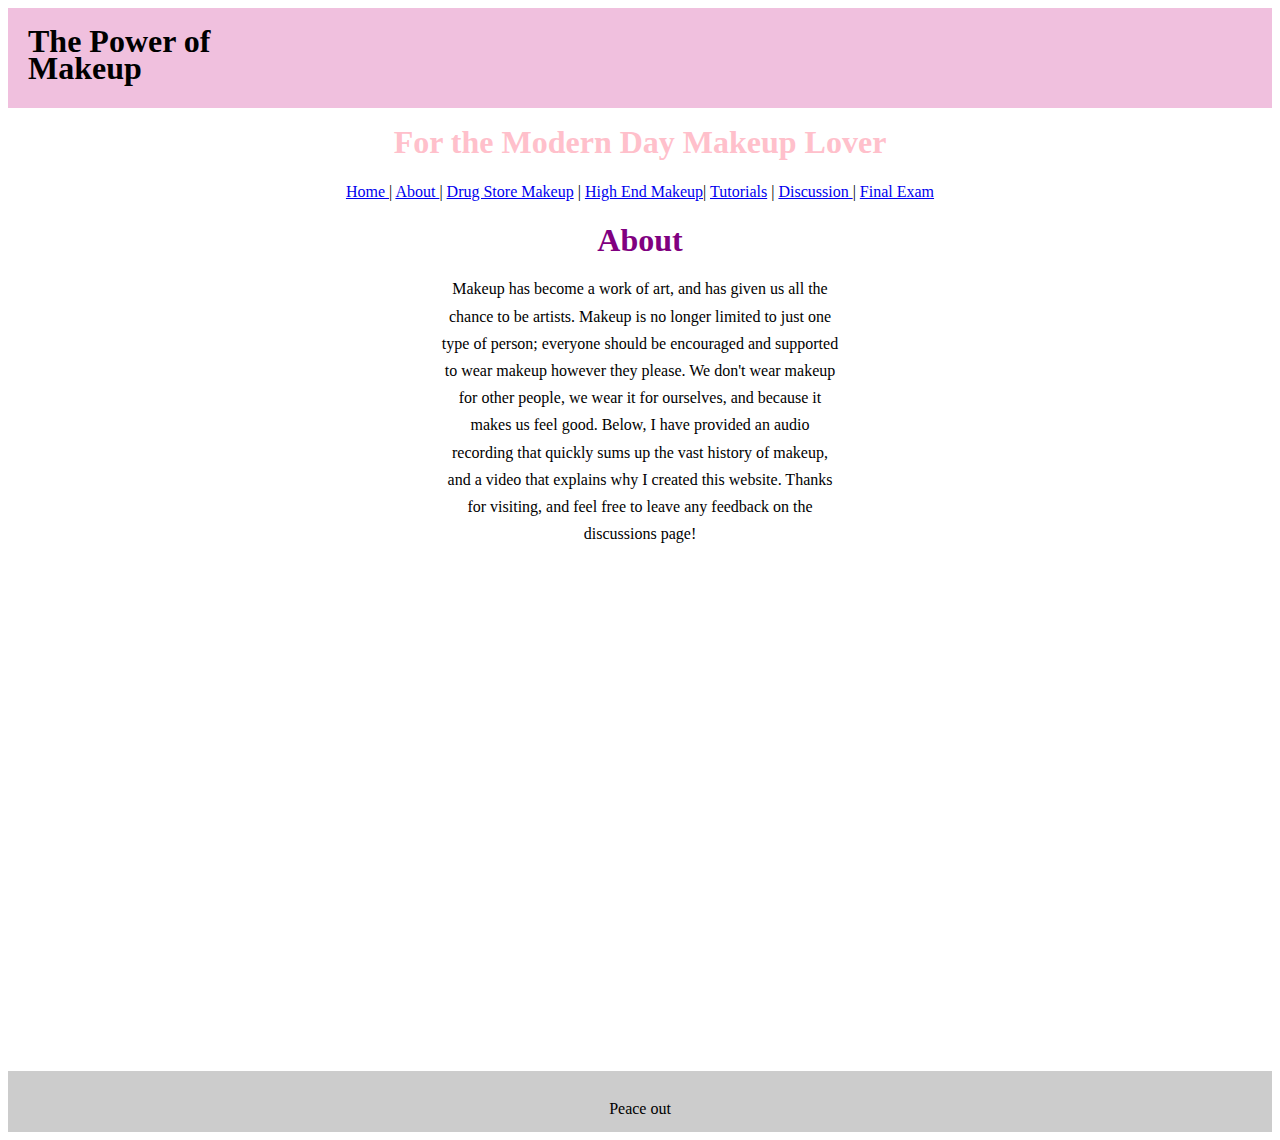
<file: project/makeup/About.html>
<!DOCTYPE html>
<!-- Template by quackit.com -->
<!-- Modified by github.com/tengrrl -->

<style>
.pink-text {
  color: pink;
}

.purple-text {
  color: purple;
}

h1 {font-family: cursive;
}
p {font-family: cursive;
}

.smaller-image {
  width: 300px;
}

p {
width: 400px;
text-align: center;
}

</style>


<html lang="en-US" xml:lang="en-US">
  <head>
    <link rel="icon" href="favicon.ico">
    <meta charset="utf-8">
    <title>2 Column Layout</title>
    <link rel="stylesheet" type="text/css" href="css/main.css">
	</head>

	<body>


		<header>
			<div class="innertube">
        <iframe src="navigation/header.html" height="86px" frameborder="0">
    			<a href="navigation/header.html">Hmm, you are using a very old browser. Click here to go directly to the site header.</a>
    		</iframe>
			</div>
		</header>

		<div id="wrapper">

			<main>
				<div id="content">
					<div class="innertube">
            <!-- *****************************
            Change the main content of the page below.                      *
            ****************************** -->
          <div style="text-align: center;"><h1 class="pink-text">For the Modern Day Makeup Lover</h1>


<center><a href="https://erinm928.github.io/project/makeup/index.html"> Home </a>  | <a href="https://erinm928.github.io/project/makeup/About.html"> About </a>  | <a href="https://erinm928.github.io/project/makeup/DrugStoreMakeup.html">Drug Store Makeup</a> | <a href="https://erinm928.github.io/project/makeup/HighEndMakeup.html"> High End Makeup</a>| <a href="https://erinm928.github.io/project/makeup/Tutorials.html"> Tutorials</a> | <a href="https://erinm928.github.io/project/makeup/Discussion.html"> Discussion </a> | <a href="https://erinm928.github.io/project/makeup/final-exam.html"> Final Exam </a>


<h1 class="purple-text">About</h1>

<p class="width"> Makeup has become a work of art, and has given us all the chance to be artists. Makeup is no longer limited to just one type of person; everyone
should be encouraged and supported to wear makeup however they please. We don't wear makeup for other people, we wear it for ourselves, and because it makes us feel good.
Below, I have provided an audio recording that quickly sums up the vast history of makeup, and a video that explains why I created this website. Thanks for visiting,
and feel free to leave any feedback on the discussions page!</p>


<iframe width="560" height="315" src="https://www.youtube.com/embed/DGoQYEb_KXA" frameborder="0" allowfullscreen></iframe>



<iframe width="100%" height="166" scrolling="no" frameborder="no" src="https://w.soundcloud.com/player/?url=https%3A//api.soundcloud.com/tracks/296686495&amp;color=ff5500&amp;auto_play=false&amp;hide_related=false&amp;show_comments=true&amp;show_user=true&amp;show_reposts=false"></iframe>

					</div>
				</div>
			</main>

		</div>

		<footer>
			<div class="innertube">
        <iframe src="navigation/footer.html" height="45px" width="100%" frameborder="0">
    			<a href="navigation/footer.html">Hmm, you are using a very old browser. Click here to go directly to the site footer.</a>
    		</iframe>
			</div>
		</footer>

	</body>
</html>
</file>
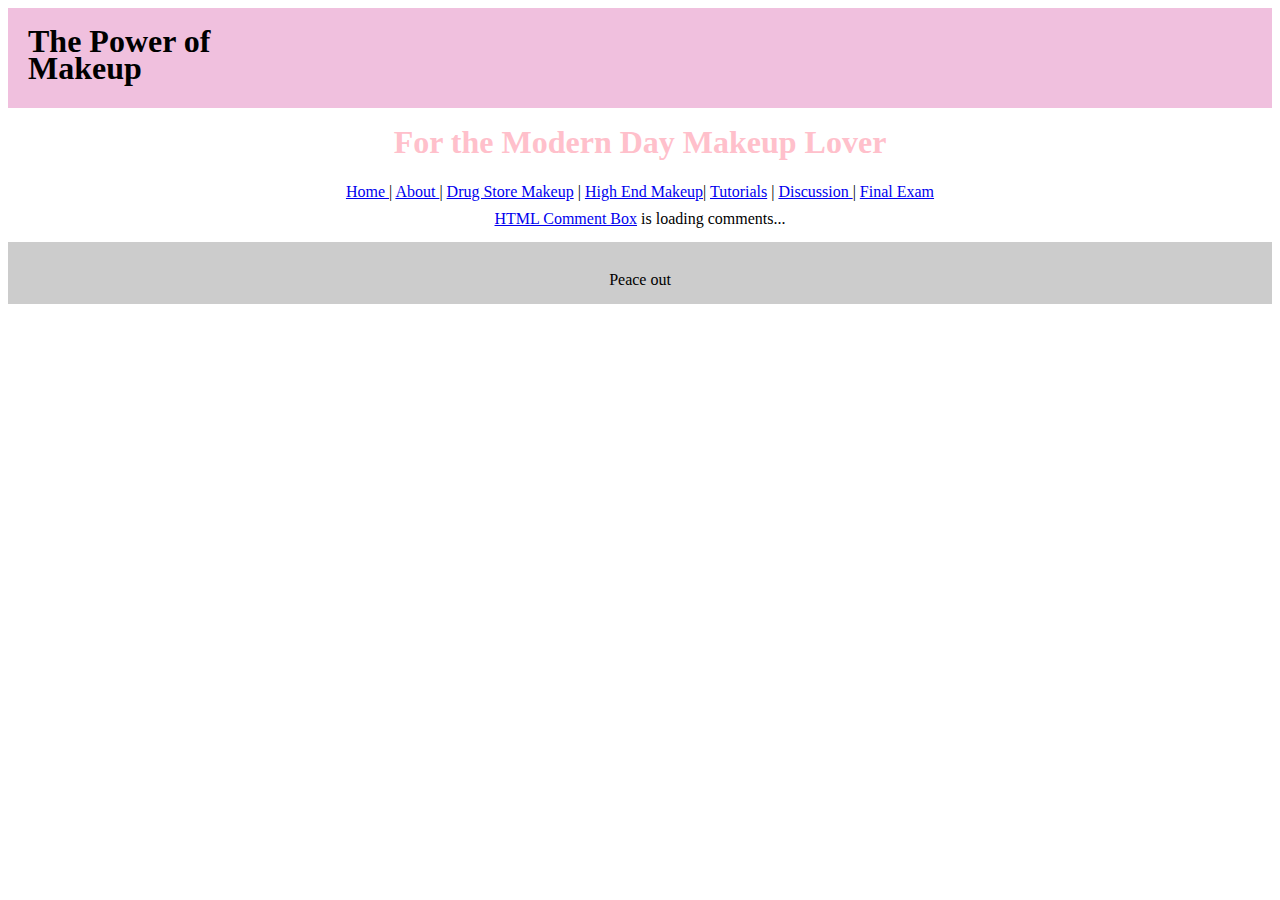
<file: project/makeup/Discussion.html>
<!DOCTYPE html>
<!-- Template by quackit.com -->
<!-- Modified by github.com/tengrrl -->

<style>
.pink-text {
  color: pink;
}

h1 {font-family: cursive;
}
p {font-family: cursive;
}

.smaller-image {
  width: 300px;
}

</style>


<html lang="en-US" xml:lang="en-US">
  <head>
    <link rel="icon" href="favicon.ico">
    <meta charset="utf-8">
    <title>2 Column Layout</title>
    <link rel="stylesheet" type="text/css" href="css/main.css">
	</head>

	<body>


		<header>
			<div class="innertube">
        <iframe src="navigation/header.html" height="86px" frameborder="0">
    			<a href="navigation/header.html">Hmm, you are using a very old browser. Click here to go directly to the site header.</a>
    		</iframe>
			</div>
		</header>

		<div id="wrapper">

			<main>
				<div id="content">
					<div class="innertube">
            <!-- *****************************
            Change the main content of the page below.                      *
            ****************************** -->
          <div style="text-align: center;"><h1 class="pink-text">For the Modern Day Makeup Lover</h1>


<center><a href="https://erinm928.github.io/project/makeup/index.html"> Home </a>  | <a href="https://erinm928.github.io/project/makeup/About.html"> About </a>  | <a href="https://erinm928.github.io/project/makeup/DrugStoreMakeup.html">Drug Store Makeup</a> | <a href="https://erinm928.github.io/project/makeup/HighEndMakeup.html"> High End Makeup</a>| <a href="https://erinm928.github.io/project/makeup/Tutorials.html"> Tutorials</a> | <a href="https://erinm928.github.io/project/makeup/Discussion.html"> Discussion </a> | <a href="https://erinm928.github.io/project/makeup/final-exam.html"> Final Exam </a>


  <!-- begin wwww.htmlcommentbox.com -->
   <div id="HCB_comment_box"><a href="http://www.htmlcommentbox.com">HTML Comment Box</a> is loading comments...</div>
   <link rel="stylesheet" type="text/css" href="//www.htmlcommentbox.com/static/skins/bootstrap/twitter-bootstrap.css?v=0" />
   <script type="text/javascript" id="hcb"> /*<!--*/ if(!window.hcb_user){hcb_user={};} (function(){var s=document.createElement("script"), l=hcb_user.PAGE || (""+window.location).replace(/'/g,"%27"), h="//www.htmlcommentbox.com";s.setAttribute("type","text/javascript");s.setAttribute("src", h+"/jread?page="+encodeURIComponent(l).replace("+","%2B")+"&mod=%241%24wq1rdBcg%24gbdYp.QdktsqvqFGrqdTB1"+"&opts=16862&num=10&ts=1481079066440");if (typeof s!="undefined") document.getElementsByTagName("head")[0].appendChild(s);})(); /*-->*/ </script>
  <!-- end www.htmlcommentbox.com -->


					</div>
				</div>
			</main>

		</div>

		<footer>
			<div class="innertube">
        <iframe src="navigation/footer.html" height="45px" width="100%" frameborder="0">
    			<a href="navigation/footer.html">Hmm, you are using a very old browser. Click here to go directly to the site footer.</a>
    		</iframe>
			</div>
		</footer>

	</body>
</html>
</file>
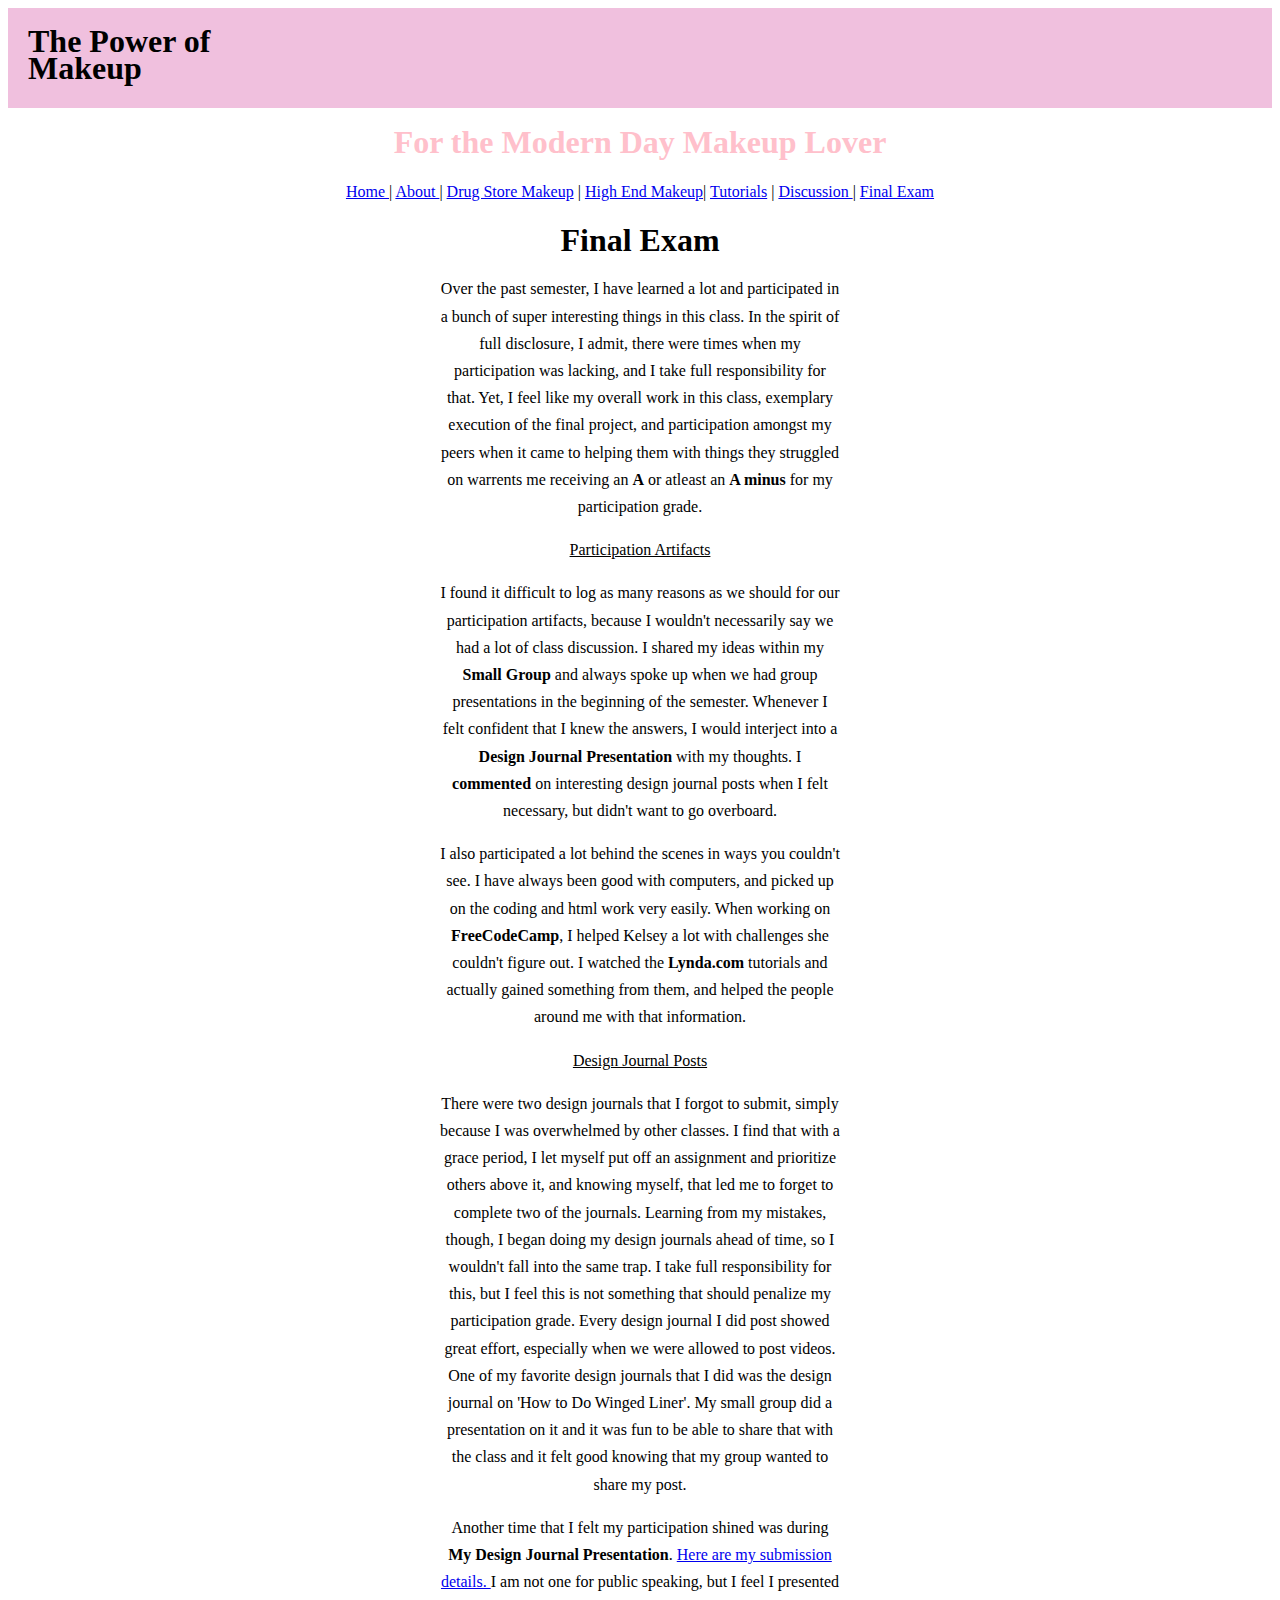
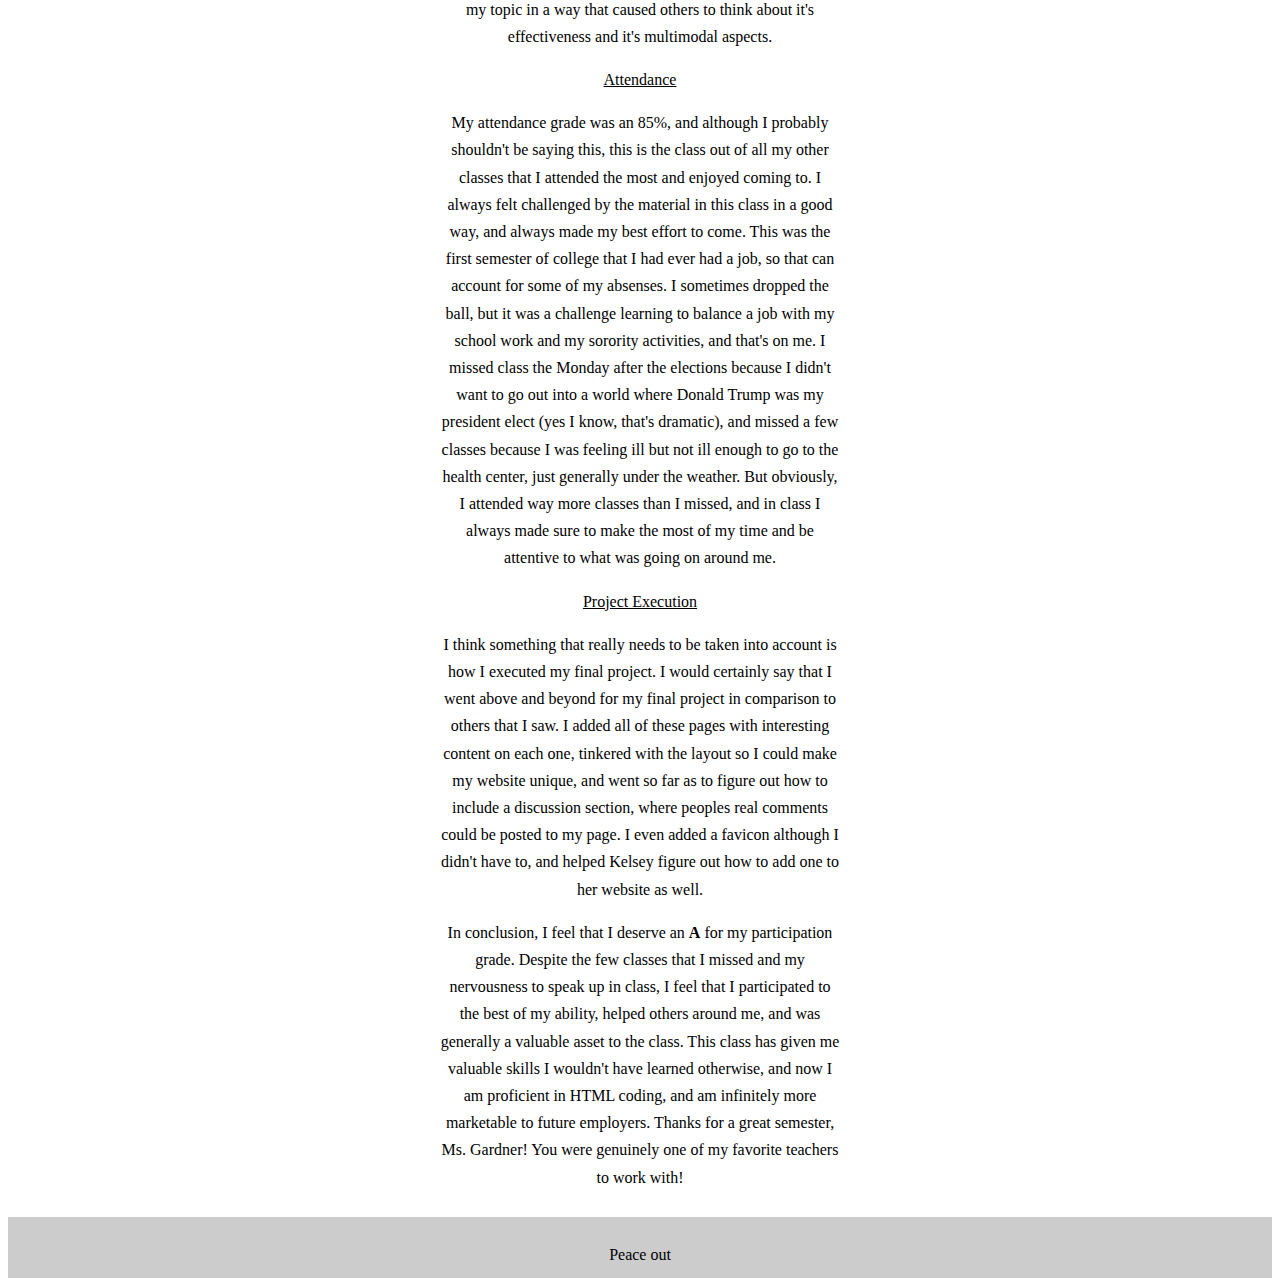
<file: project/makeup/final-exam.html>
<!DOCTYPE html>
<!-- Template by quackit.com -->
<!-- Modified by github.com/tengrrl -->

<style>
.pink-text {
  color: pink;
}

h1 {font-family: cursive;
}
p {font-family: cursive;
}

.smaller-image {
  width: 200px;
}

p {
width: 400px;
text-align: center;
}

</style>


<html lang="en-US" xml:lang="en-US">
  <head>
    <link rel="icon" href="favicon.ico">
    <meta charset="utf-8">
    <title>2 Column Layout</title>
    <link rel="stylesheet" type="text/css" href="css/main.css">
	</head>

	<body>


		<header>
			<div class="innertube">
        <iframe src="navigation/header.html" height="86px" frameborder="0">
    			<a href="navigation/header.html">Hmm, you are using a very old browser. Click here to go directly to the site header.</a>
    		</iframe>
			</div>
		</header>

		<div id="wrapper">

			<main>
				<div id="content">
					<div class="innertube">
            <!-- *****************************
            Change the main content of the page below.                      *
            ****************************** -->
          <div style="text-align: center;"><h1 class="pink-text">For the Modern Day Makeup Lover</h1>


<center><a href="https://erinm928.github.io/project/makeup/index.html"> Home </a>  | <a href="https://erinm928.github.io/project/makeup/About.html"> About </a>  | <a href="https://erinm928.github.io/project/makeup/DrugStoreMakeup.html">Drug Store Makeup</a> | <a href="https://erinm928.github.io/project/makeup/HighEndMakeup.html"> High End Makeup</a>| <a href="https://erinm928.github.io/project/makeup/Tutorials.html"> Tutorials</a> | <a href="https://erinm928.github.io/project/makeup/Discussion.html"> Discussion </a> | <a href="https://erinm928.github.io/project/makeup/final-exam.html"> Final Exam </a>

<center><h1> Final Exam</h1> </center>
<center><p>Over the past semester, I have learned a lot and participated in a bunch of super interesting things in this class. In the spirit of full disclosure, I admit, there were times when my participation was lacking, and I take full responsibility for that.
  Yet, I feel like my overall work in this class, exemplary execution of the final project, and participation amongst my peers when it came to helping them with things they struggled on warrents me receiving an <b>A</b> or atleast an <b>A minus</b> for my participation grade.</center></p>

<center><p><u>Participation Artifacts</p></u>
  <center><p>I found it difficult to log as many reasons as we should for our participation artifacts, because I wouldn't necessarily say we had a lot of class discussion. I shared my ideas within my <b>Small Group</b> and always spoke up when we had group presentations in the beginning of the semester.
    Whenever I felt confident that I knew the answers, I would interject into a <b>Design Journal Presentation</b> with my thoughts. I <b>commented</b> on interesting design journal posts when I felt necessary, but didn't want to go overboard.</center></p>
  <center><p>I also participated a lot behind the scenes in ways you couldn't see. I have always been good with computers, and picked up on the coding and html work very easily. When working on <b>FreeCodeCamp</b>, I helped Kelsey a lot with challenges she couldn't figure out. I watched the <b>Lynda.com</b> tutorials and actually gained something from them, and helped the people around me with that information.</center></p>

<center><p><u>Design Journal Posts</p></u>
  <center><p>There were two design journals that I forgot to submit, simply because I was overwhelmed by other classes. I find that with a grace period, I let myself put off an assignment and prioritize others above it, and knowing myself, that led me to forget to complete two of the journals. Learning from my mistakes, though, I began doing my design journals
    ahead of time, so I wouldn't fall into the same trap. I take full responsibility for this, but I feel this is not something that should penalize my participation grade. Every design journal I did post showed great effort, especially when we were allowed to post videos. One of my favorite design journals that I did was the design journal on 'How to Do Winged Liner'. My small group did a presentation on it and it was fun to be able to share that with the class
    and it felt good knowing that my group wanted to share my post.</p></center>

<center><p>Another time that I felt my participation shined was during <b>My Design Journal Presentation</b>. <a href="https://canvas.vt.edu/courses/31407/assignments/116927/submissions/24558"> Here are my submission details. </a> I am not one for public speaking, but I feel I presented my topic in a way that caused others to think about it's effectiveness and it's multimodal aspects.


<center><p><u>Attendance<p></u>
  <center><p>My attendance grade was an 85%, and although I probably shouldn't be saying this, this is the class out of all my other classes that I attended the most and enjoyed coming to. I always felt challenged by the material in this class in a good way, and always made my best effort to come. This was the first semester of college that I had ever had a job, so that can account for some of my absenses.
    I sometimes dropped the ball, but it was a challenge learning to balance a job with my school work and my sorority activities, and that's on me. I missed class the Monday after the elections because I didn't want to go out into a world where Donald Trump was my president elect (yes I know, that's dramatic), and missed a few classes because I was feeling ill but not ill enough to go to the health center, just
    generally under the weather. But obviously, I attended way more classes than I missed, and in class I always made sure to make the most of my time and be attentive to what was going on around me.</center></p>

<center><p><u>Project Execution</p></u>
  <center><p>I think something that really needs to be taken into account is how I executed my final project. I would certainly say that I went above and beyond for my final project in comparison to others that I saw.
    I added all of these pages with interesting content on each one, tinkered with the layout so I could make my website unique, and went so far as to figure out how to include a discussion section, where peoples real comments could be posted to my page. I even added a favicon although I didn't have to, and helped Kelsey figure out how to add one to her website as well.


<center><p>In conclusion, I feel that I deserve an <b>A</b> for my participation grade. Despite the few classes that I missed and my nervousness to speak up in class, I feel that I participated to the best of my ability, helped others around me, and was generally a valuable asset to the class. This class has given me valuable skills I wouldn't have learned otherwise, and now I am proficient in HTML coding, and am infinitely more marketable to future employers. Thanks for a great semester, Ms. Gardner! You were genuinely one of my favorite teachers to work with! </center></p>



        </div>
			</main>

		</div>

		<footer>
			<div class="innertube">
        <iframe src="navigation/footer.html" height="45px" width="100%" frameborder="0">
    			<a href="navigation/footer.html">Hmm, you are using a very old browser. Click here to go directly to the site footer.</a>
    		</iframe>
			</div>
		</footer>

	</body>
</html>
</file>
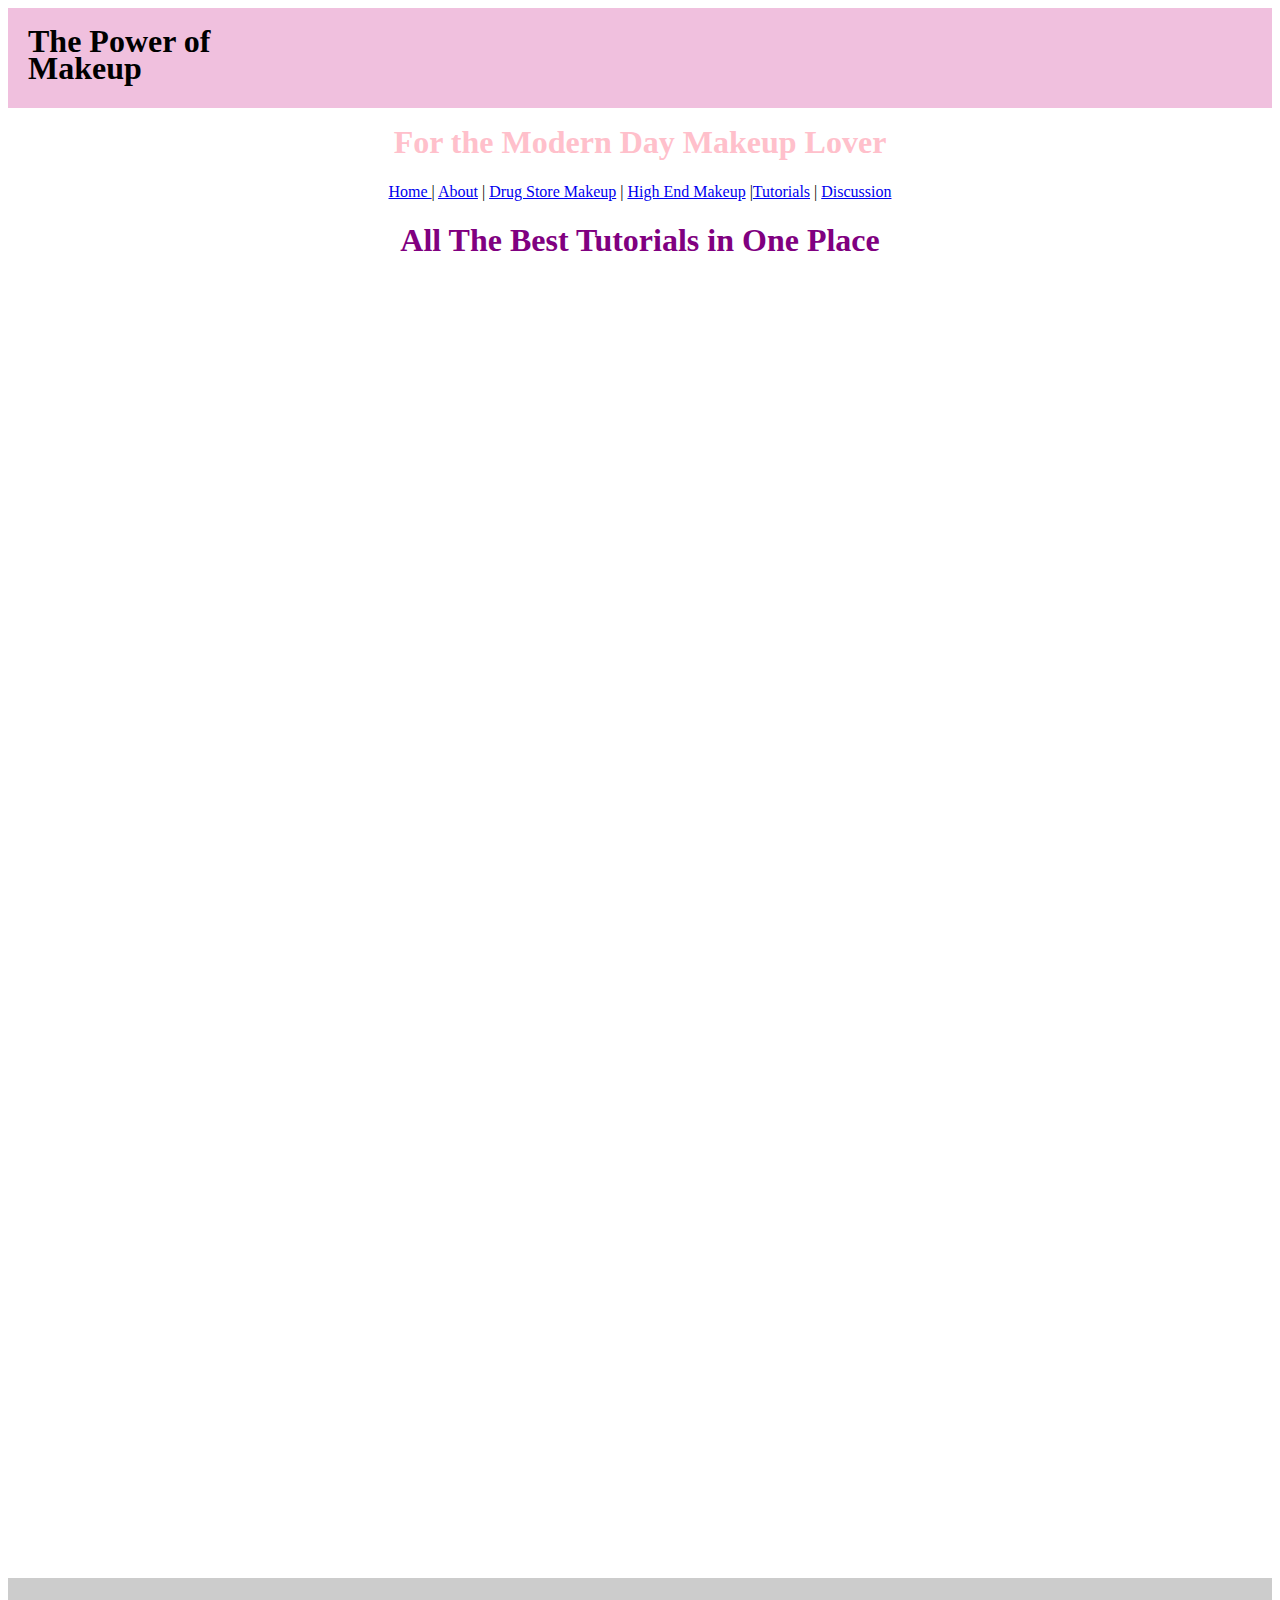
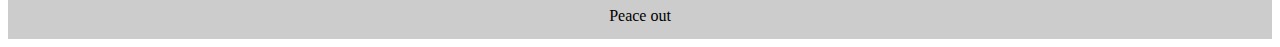
<file: project/makeup/Tutorials.html>
<!DOCTYPE html>
<!-- Template by quackit.com -->
<!-- Modified by github.com/tengrrl -->

<style>
.pink-text {
  color: pink;
}

.purple-text {
  color: purple;
}

h1 {font-family: cursive;
}
p {font-family: cursive;
}

.smaller-image {
  width: 300px;
}

</style>


<html lang="en-US" xml:lang="en-US">
  <head>
    <link rel="icon" href="favicon.ico">
    <meta charset="utf-8">
    <title>2 Column Layout</title>
    <link rel="stylesheet" type="text/css" href="css/main.css">
	</head>

	<body>


		<header>
			<div class="innertube">
        <iframe src="navigation/header.html" height="86px" frameborder="0">
    			<a href="navigation/header.html">Hmm, you are using a very old browser. Click here to go directly to the site header.</a>
    		</iframe>
			</div>
		</header>

		<div id="wrapper">

			<main>
				<div id="content">
					<div class="innertube">
            <!-- *****************************
            Change the main content of the page below.                      *
            ****************************** -->
          <div style="text-align: center;"><h1 class="pink-text">For the Modern Day Makeup Lover</h1>


<center><a href="https://erinm928.github.io/project/makeup/index.html"> Home </a>  | <a href="https://erinm928.github.io/project/makeup/About.html">About</a> | <a href="https://erinm928.github.io/project/makeup/DrugStoreMakeup.html">Drug Store Makeup</a> | <a href="https://erinm928.github.io/project/makeup/HighEndMakeup.html">High End Makeup</a> |<a href="https://erinm928.github.io/project/makeup/Tutorials.html">Tutorials</a> | <a href="https://erinm928.github.io/project/makeup/Discussion.html">Discussion</a>

<center><h1 class="purple-text">All The Best Tutorials in One Place</h1></center>


<iframe width="560" height="315" src="https://www.youtube.com/embed/BmaninTDDF8" frameborder="0" allowfullscreen></iframe>

<iframe width="560" height="315" src="https://www.youtube.com/embed/BwFUogEu-hw" frameborder="0" allowfullscreen></iframe>

<iframe width="560" height="315" src="https://www.youtube.com/embed/p_A4VOnHyGA" frameborder="0" allowfullscreen></iframe>

<iframe width="560" height="315" src="https://www.youtube.com/embed/C3HWDBxuDko" frameborder="0" allowfullscreen></iframe>

<iframe width="560" height="315" src="https://www.youtube.com/embed/tmoAAVJxmHI" frameborder="0" allowfullscreen></iframe>

<iframe width="560" height="315" src="https://www.youtube.com/embed/XLRGpeavfwk" frameborder="0" allowfullscreen></iframe>

<iframe width="560" height="315" src="https://www.youtube.com/embed/eRtLq8HrCGk" frameborder="0" allowfullscreen></iframe>


				</div>
			</main>

		</div>

		<footer>
			<div class="innertube">
        <iframe src="navigation/footer.html" height="45px" width="100%" frameborder="0">
    			<a href="navigation/footer.html">Hmm, you are using a very old browser. Click here to go directly to the site footer.</a>
    		</iframe>
			</div>
		</footer>

	</body>
</html>
</file>
<file: project/makeup/css/main.css>
/* Stylesheet by quackit.com */
/* Modified by github.com/tengrrl */

  body {
    margin:20;
    padding:0;
    font-family: cursive;
    line-height: 1.7em;
  }

  /* Change the background color    */
  /* of the header below, or add a  */
  /* link to a background image     */
  /* and remove the comment code.   */
  header {
    background: rgb(240, 192, 222);
    height: 100px;
    /* background-image: url("put-link-to-image-here"); the quotation marks are required */
  }

  header h1 {
    margin: 400;
    padding-top: 15px;
  }

  main {
    padding-bottom: 10010px;
    margin-bottom: -10000px;
    float: left;
    width: 100%;
  }

  /* Change the background color     */
  /* of the right menu column below. */
  nav {
    padding-bottom: 10010px;
    margin-bottom: -10000px;
    float: left;
    width: 230px;
    margin-left: -230px;
    background: #eee;
  }

  /* Change the background     */
  /* color of the footer below */
  footer {
    clear: left;
    width: 100%;
    background: #ccc;
    padding: 4px 0;
  }

  #wrapper {
    overflow: hidden;
  }

  #content {
    margin-right: 0px; /* Same as 'nav' width */
  }

  .innertube {
    margin: 0px; /* Padding for content */
    margin-top: 0;
  }

  p {
    color: #000;
  }

  nav ul {
    list-style-type: none;
    margin: 0;
    padding: 0;
  }

  nav ul a {
    color: darkgreen;
    text-decoration: none;
  }

  /* Additions to support the external */
  /* iframe files */
.site-header {
    margin: 0;
    padding-top: 15px;
    font-family: Sans-Serif;
  }
.site-footer{
    text-align: center;
  }
.site-menu h3 {
  color: #000;
}
.site-menu a {
    color: darkgreen;
    text-decoration: underline;
  }
</file>
